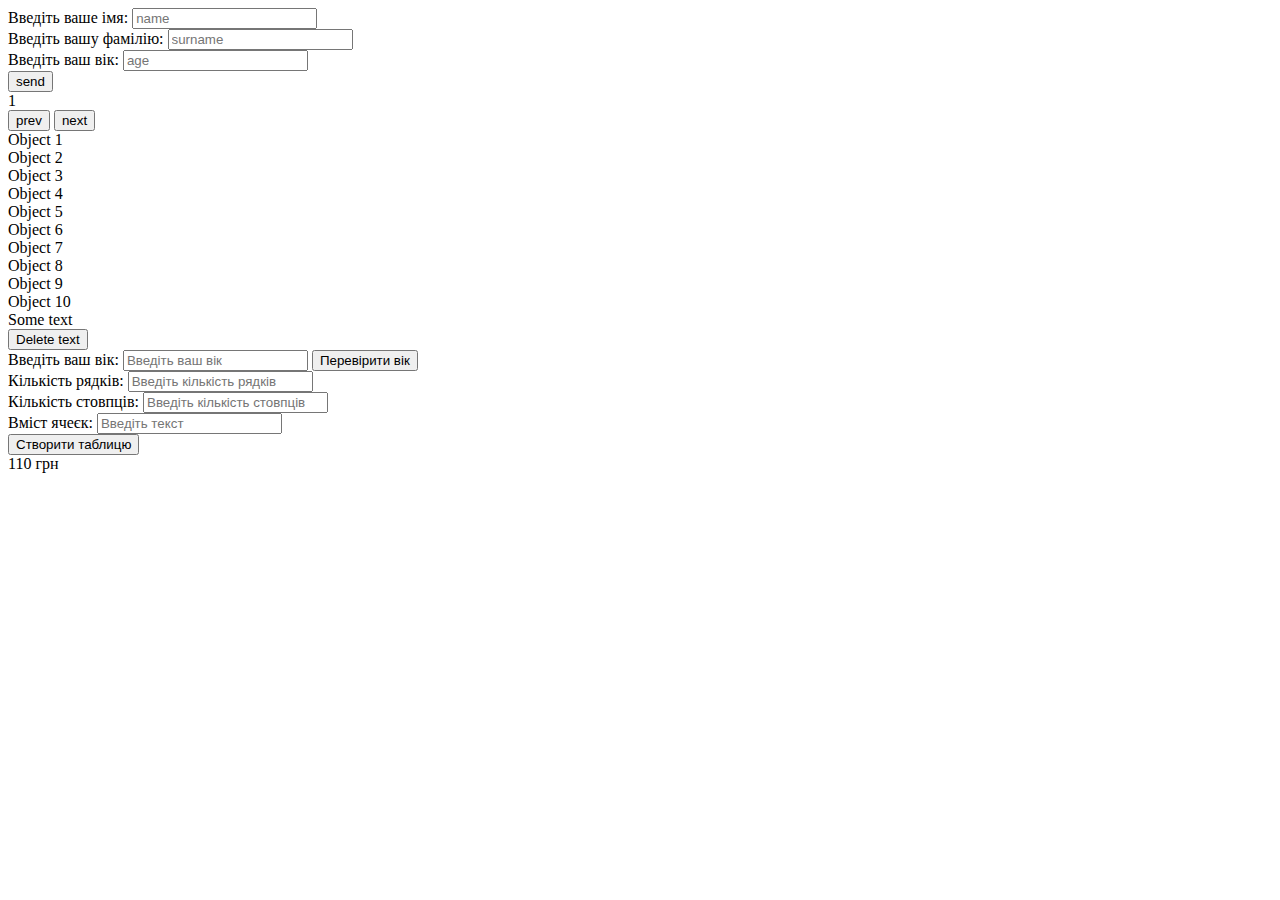
<file: HW10/index.html>
<!doctype html>
<html lang="en">
<head>
    <meta charset="UTF-8">
    <meta name="viewport"
          content="width=device-width, user-scalable=no, initial-scale=1.0, maximum-scale=1.0, minimum-scale=1.0">
    <meta http-equiv="X-UA-Compatible" content="ie=edge">
    <title>Document</title>
</head>
<body>
<!---------------------------------------------------------->
<form id="myForm" name="readingUser">
    <label for="i1">Введіть ваше імя:</label>
    <input id="i1" type="text" placeholder="name"><br>

    <label for="i2">Введіть вашу фамілію:</label>
    <input id="i2" type="text" placeholder="surname"><br>

    <label for="i3">Введіть ваш вік:</label>
    <input id="i3" type="number" placeholder="age"><br>

    <button id="button">send</button>
</form>
<div id="target"></div>
<!---------------------------------------------------------->
<div id="counter">0</div>
<!---------------------------------------------------------->
<button id="prevButton">prev</button>
<button id="nextButton">next</button>
<div id="objAdd"></div>
<!---------------------------------------------------------->
<div id="text">Some text</div>
<button id="deleteText">Delete text</button>
<!---------------------------------------------------------->
<div>
    <label for="ageInput">Введіть ваш вік:</label>
    <input type="number" id="ageInput" placeholder="Введіть ваш вік">
    <button id="checkAgeButton">Перевірити вік</button>
</div>
<!---------------------------------------------------------->
<label for="rowCountInput">Кількість рядків:</label>
<input type="number" id="rowCountInput" placeholder="Введіть кількість рядків"><br>

<label for="columnCountInput">Кількість стовпців:</label>
<input type="number" id="columnCountInput" placeholder="Введіть кількість стовпців"><br>

<label for="cellContentInput">Вміст ячеєк:</label>
<input type="text" id="cellContentInput" placeholder="Введіть текст"><br>

<button id="createTableButton">Створити таблицю</button><br>
<div id="tableContainer"></div>

<!---------------------------------------------------------->
<div id="priceBlock"></div>

<script src="main.js">
</script>
</body>
</html>
</file>
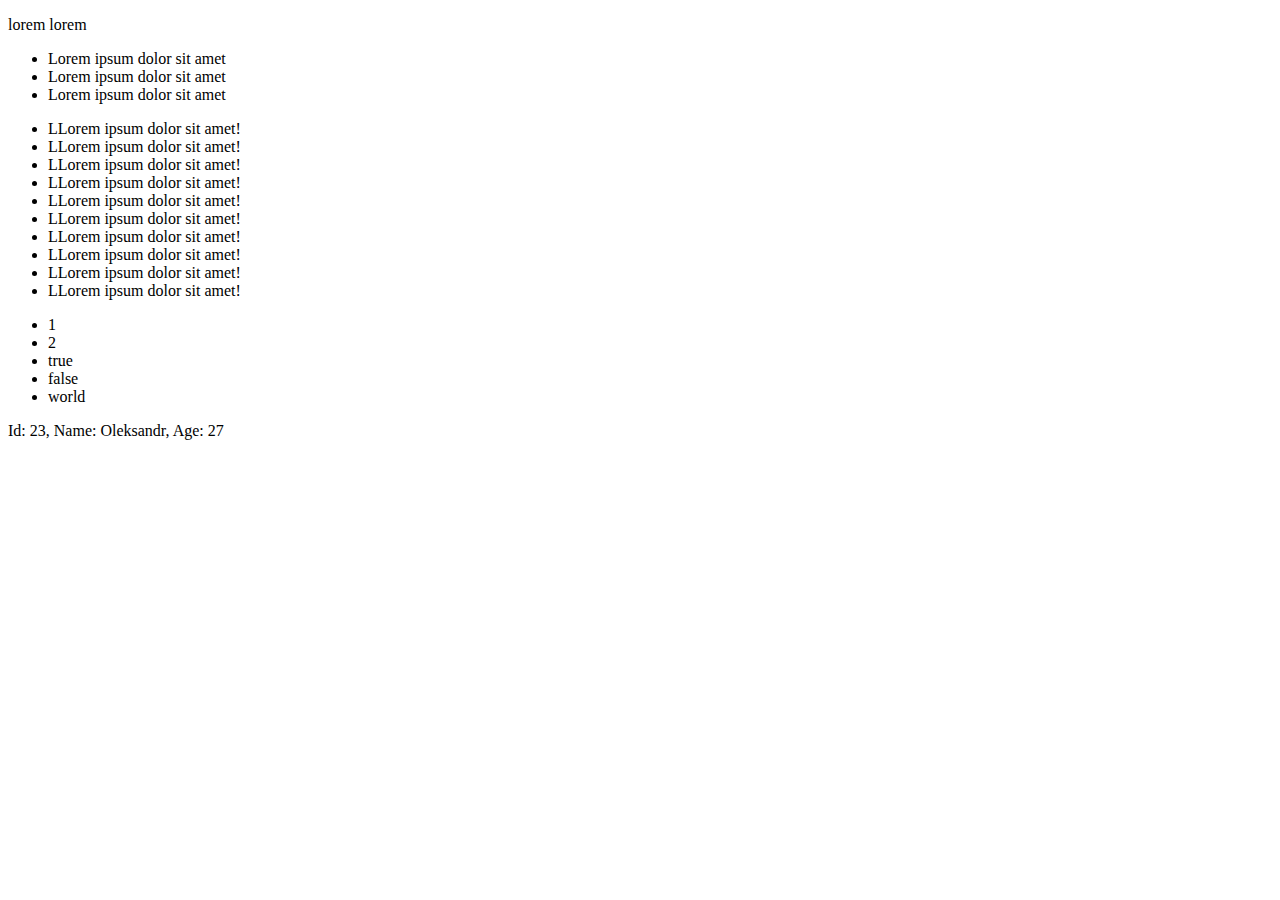
<file: HW4/index.html>
<!doctype html>
<html lang="en">
<head>
    <meta charset="UTF-8">
    <meta name="viewport"
          content="width=device-width, user-scalable=no, initial-scale=1.0, maximum-scale=1.0, minimum-scale=1.0">
    <meta http-equiv="X-UA-Compatible" content="ie=edge">
    <title>HW4 JS</title>
</head>
<body>
<script src="main.js"></script>
</body>
</html>
</file>
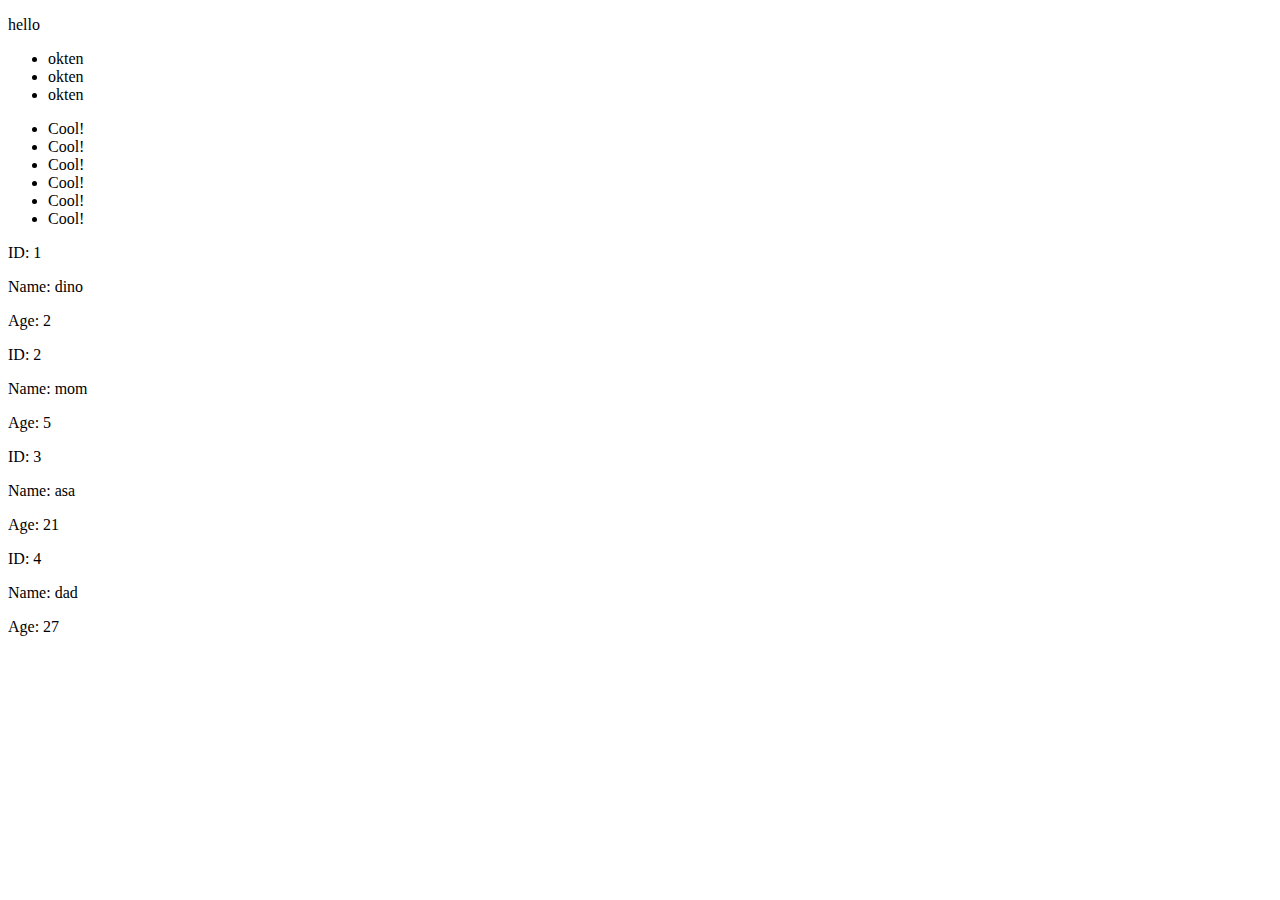
<file: HW5/index.html>
<!doctype html>
<html lang="en">
<head>
    <meta charset="UTF-8">
    <meta name="viewport"
          content="width=device-width, user-scalable=no, initial-scale=1.0, maximum-scale=1.0, minimum-scale=1.0">
    <meta http-equiv="X-UA-Compatible" content="ie=edge">
    <title>HW5 JS</title>
</head>
<body>
<script src="main.js"></script>
</body>
</html>
</file>
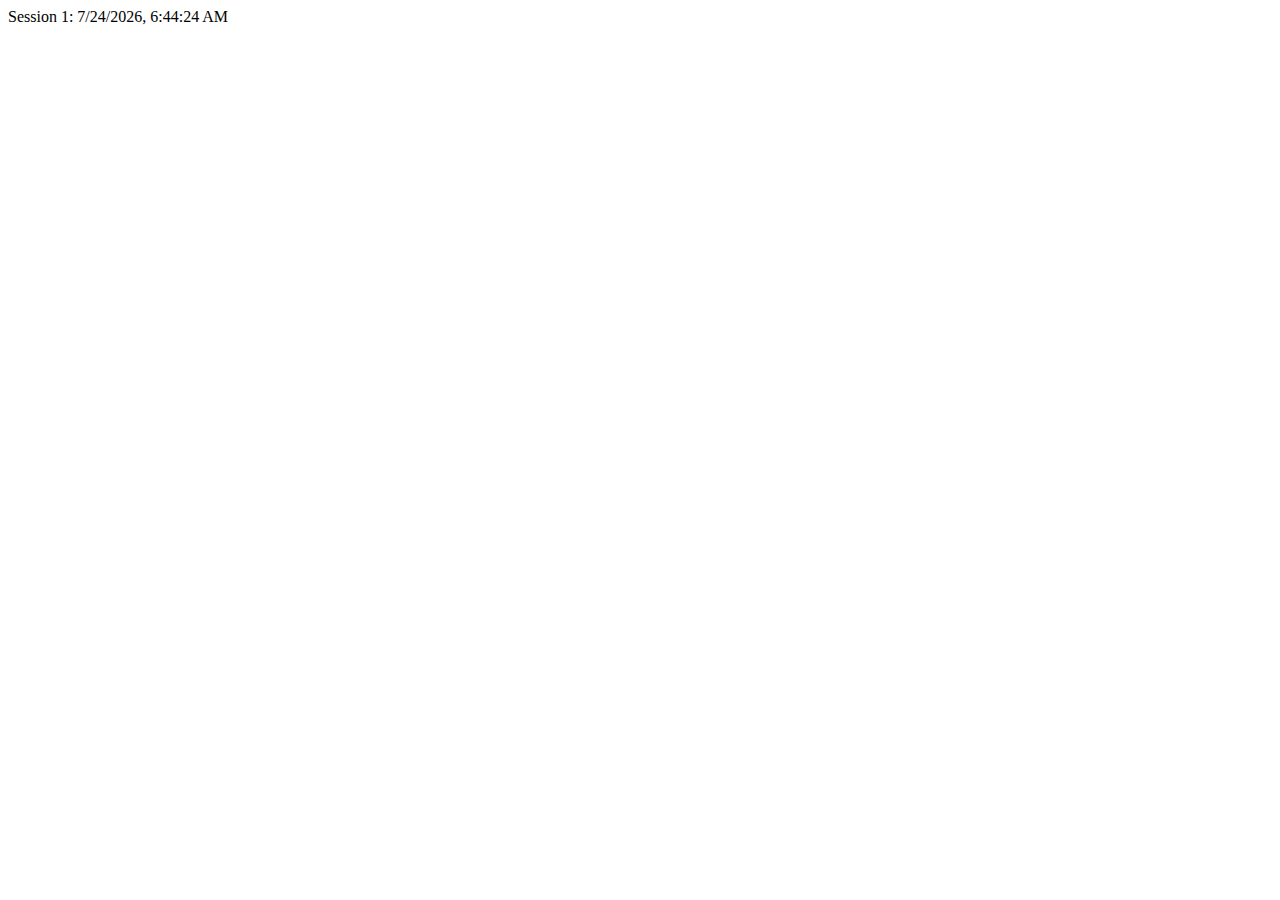
<file: HW10/sessions.html>
<!doctype html>
<html lang="en">
<head>
    <meta charset="UTF-8">
    <meta name="viewport"
          content="width=device-width, user-scalable=no, initial-scale=1.0, maximum-scale=1.0, minimum-scale=1.0">
    <meta http-equiv="X-UA-Compatible" content="ie=edge">
    <title>Document</title>
</head>
<body>
<div id="sessions"></div>

<script>
    let sessions = JSON.parse(localStorage.getItem('sessions')) || [];
    let sessionsDiv = document.getElementById('sessions');

    sessions.forEach(function (session, index) {
        let sessionDiv = document.createElement('div');
        sessionDiv.innerText = 'Session ' + (index + 1) + ': ' + session;
        sessionsDiv.appendChild(sessionDiv);
    });

</script>
</body>
</html>
</file>
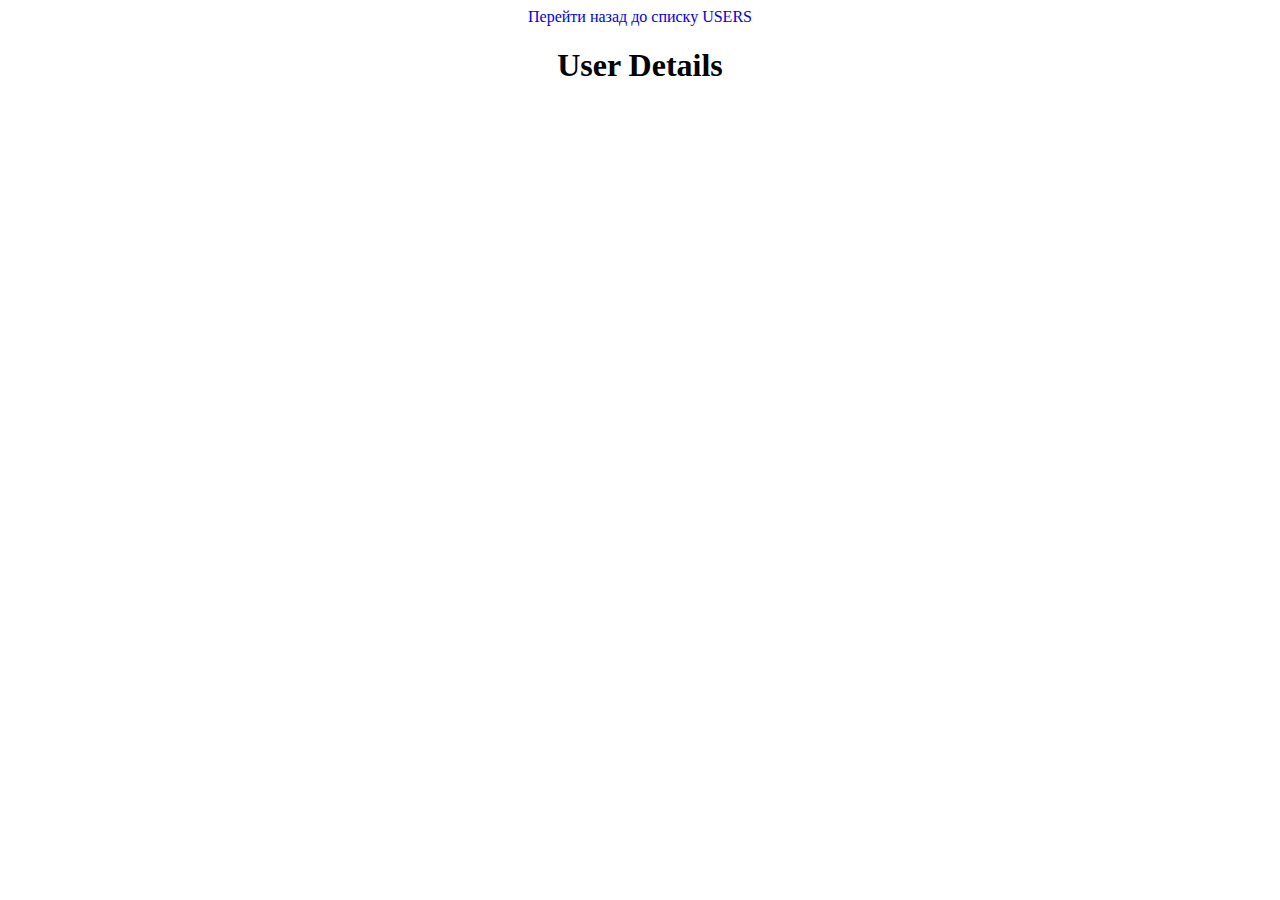
<file: HW11/userDetails.html>
<!doctype html>
<html lang="en">
<head>
    <meta charset="UTF-8">
    <meta name="viewport"
          content="width=device-width, user-scalable=no, initial-scale=1.0, maximum-scale=1.0, minimum-scale=1.0">
    <meta http-equiv="X-UA-Compatible" content="ie=edge">
    <title>Details</title>
    <style>
        body {
            display: flex;
            flex-direction: column;
            justify-content: center;
            align-items: center;
        }

        a {
            text-decoration: none;
        }

        a:hover {
            font-size: 1.5em;
            color: #4a776e;
        }
    </style>
</head>
<body>
<a href="users.html">Перейти назад до списку USERS</a>
<h1>User Details</h1>

<script>
    const userId = new URL(location.href).searchParams.get('id');
    let baseUrl = 'http://jsonplaceholder.typicode.com/users/' + userId;

    fetch(baseUrl)
        .then(res => res.json())
        .then(data => {
            let div = document.createElement('div');
            document.body.appendChild(div);

            for (const dataKey in data) {
                if (dataKey === 'address' || dataKey === 'company') {
                    let ul = document.createElement('ul');
                    div.appendChild(ul);
                    ul.innerText = dataKey.toUpperCase() + ':';

                    for (const subKey in data[dataKey]) {
                        if (subKey !== 'geo') {
                            let li = document.createElement('li');
                            li.innerText = `${subKey}: ${data[dataKey][subKey]}`;
                            ul.appendChild(li);
                        } else {
                            let geoUl = document.createElement('ul');
                            ul.appendChild(geoUl);
                            geoUl.innerText = 'geo:';

                            for (const geoKey in data[dataKey]['geo']) {
                                let geoLi = document.createElement('li');
                                geoLi.innerText = `${geoKey}: ${data[dataKey]['geo'][geoKey]}`;
                                geoUl.appendChild(geoLi);
                            }
                        }
                    }
                } else {
                    let p = document.createElement('p');
                    p.innerText = `${dataKey.toUpperCase()}: ${data[dataKey]}`;
                    div.appendChild(p);
                }
            }
        });

</script>
</body>
</html>
</file>
